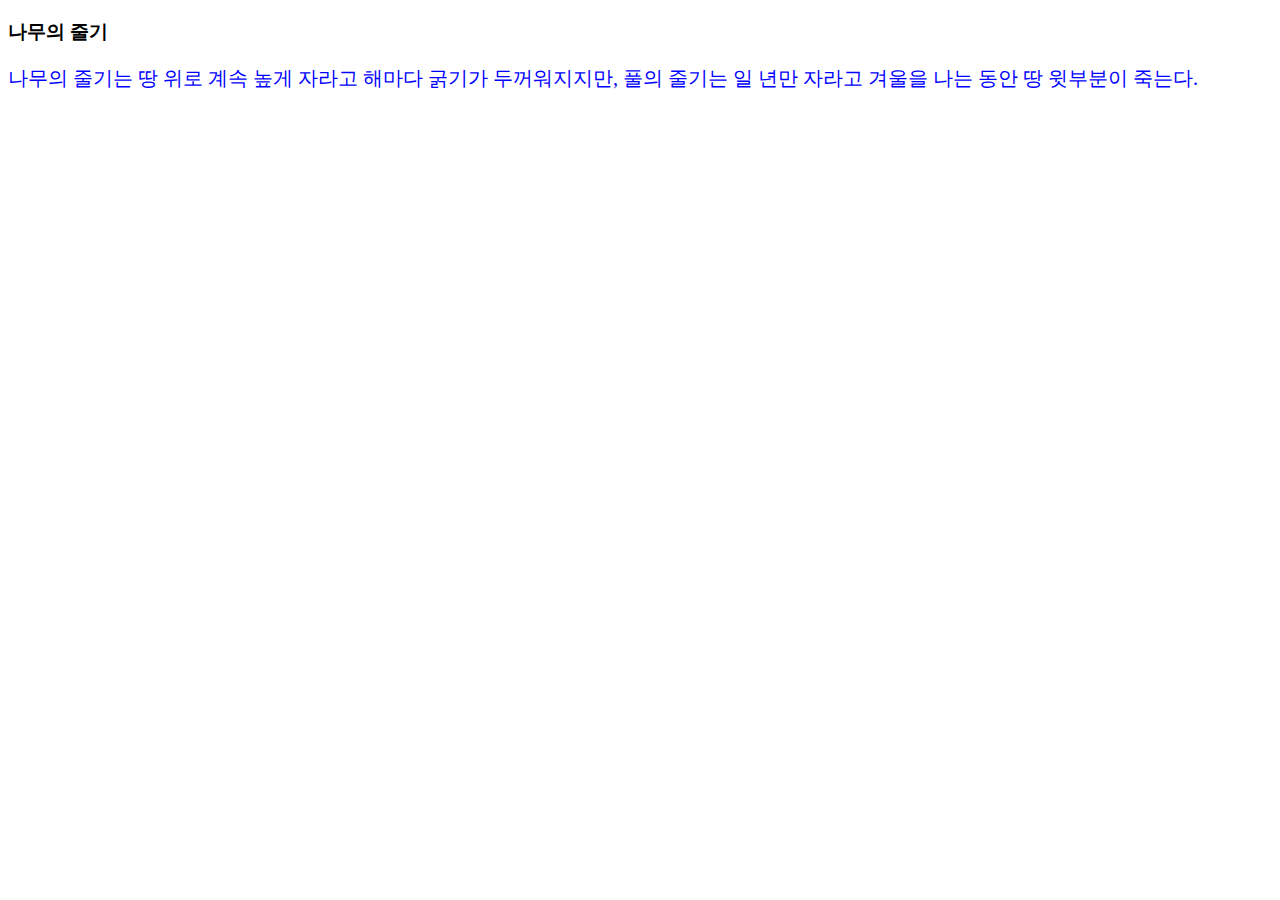
<file: css1.html>
<!DOCTYPE html>
<html lang="kr" dir="ltr">
  <head>
    <meta charset="utf-8">
    <title>CSS 구조</title>
    <style type="text/css">
      p {
	      color: blue;
      	font-size: 20px;
     }
    </style>
  </head>
  <body>
    <h3>나무의 줄기</h3>
    <p>나무의 줄기는 땅 위로 계속 높게 자라고 해마다 굵기가 두꺼워지지만,
       풀의 줄기는 일 년만 자라고 겨울을 나는 동안 땅 윗부분이 죽는다.</p>
  </body>
</html>
</file>
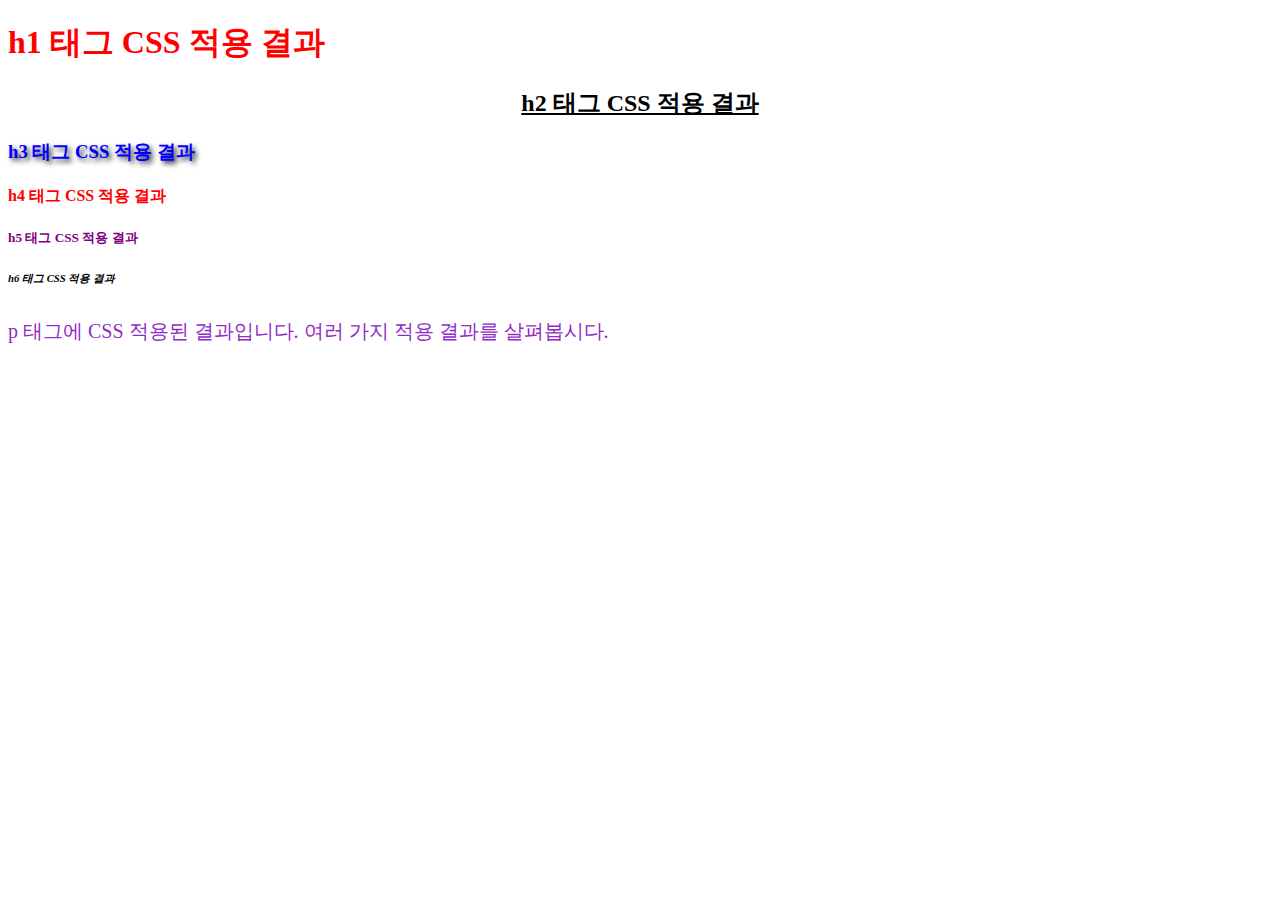
<file: css5.html>
<!DOCTYPE html>
<html>
<head>
<meta charset="utf-8">
<title>CSS 속성</title>
<style type="text/css">
	h1 {color: red;}
  h2 {text-align: center; text-decoration: underline;}
  p {color: #912bc5; line-height: 200%; font-size: 20px;}
  h3 {color: #0000ff; text-shadow: 3px 3px 5px #333333;}
  h4 {color: red; font-family: "맑은 고딕";}
  h5 {color: purple; font-family: Georgia,돋움;}
  h6 {font-style: italic; font-weight: bold;}
	p {color: #912bc5;}
</style>
</head>
<body>
<h1>h1 태그 CSS 적용 결과</h1>
 <h2>h2 태그 CSS 적용 결과</h2>
<h3>h3 태그 CSS 적용 결과</h3>
<h4>h4 태그 CSS 적용 결과</h4>
<h5>h5 태그 CSS 적용 결과</h5>
<h6>h6 태그 CSS 적용 결과</h6>
<p>p 태그에 CSS 적용된 결과입니다. 여러 가지 적용 결과를 살펴봅시다.</p>
</body>
</html>
</file>
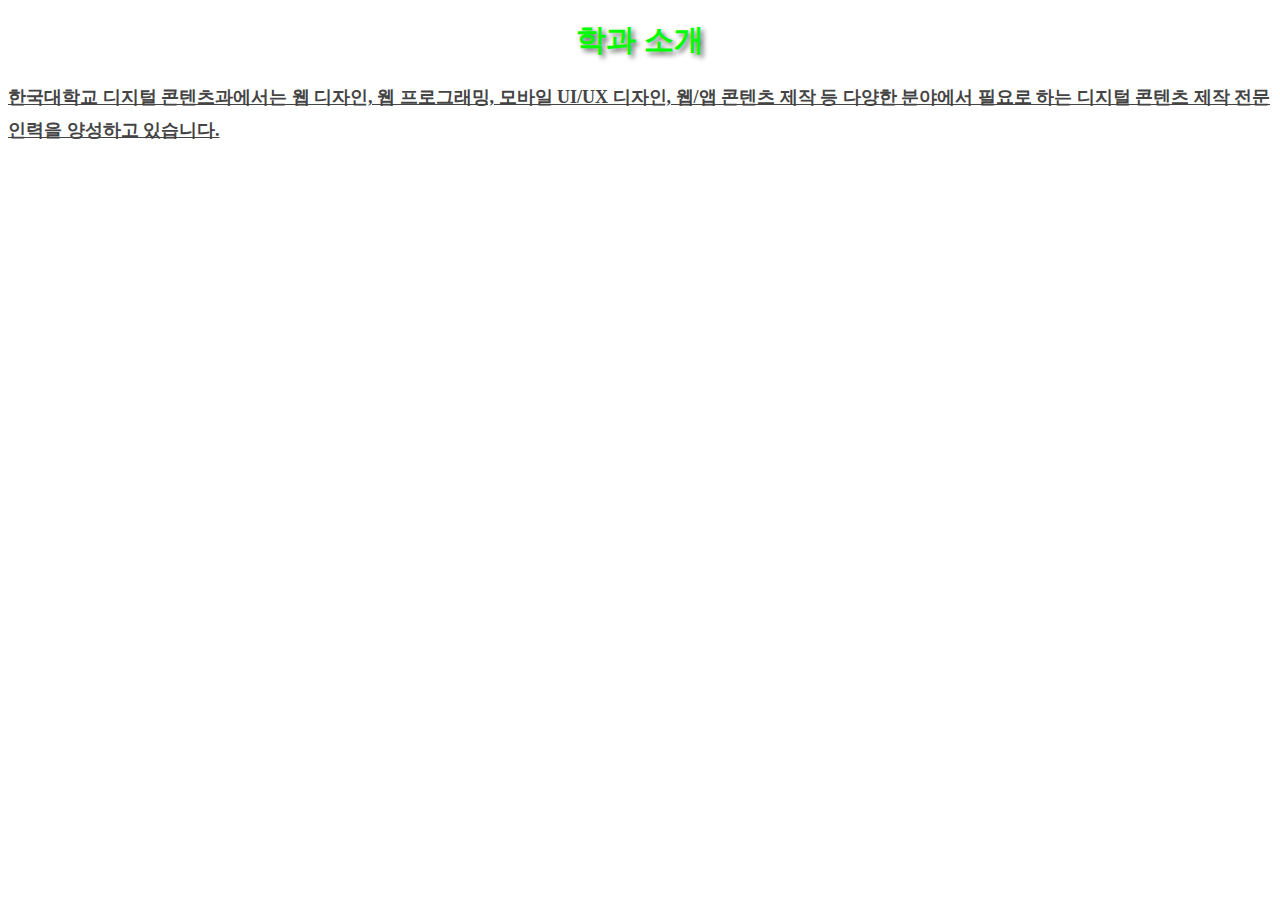
<file: csstest1.html>
<!DOCTYPE html>
<html lang="en">
<head>
    <meta charset="UTF-8">
    <title>과제1</title>
    <style type="text/css">
        h1{
            font-size: 30px;
            color: #00ff00;
            text-shadow: 3px 3px 5px #666666;
            text-align: center;
        }
        p{
            font-family: "맑은 고딕", "돋움";
            font-size: 18px;
            font-weight: bold;
            line-height: 180%;
            color: #444;
            text-decoration: underline;
        }
    </style>
</head>
<body>
    <h1>학과 소개</h1>
    <p>한국대학교 디지털 콘텐츠과에서는 웹 디자인, 웹 프로그래밍, 모바일 UI/UX 디자인, 웹/앱 콘텐츠 제작 등 다양한 분야에서 필요로 하는 디지털 콘텐츠 제작 전문 인력을 양성하고 있습니다.</p>
</body>
</html>
</file>
